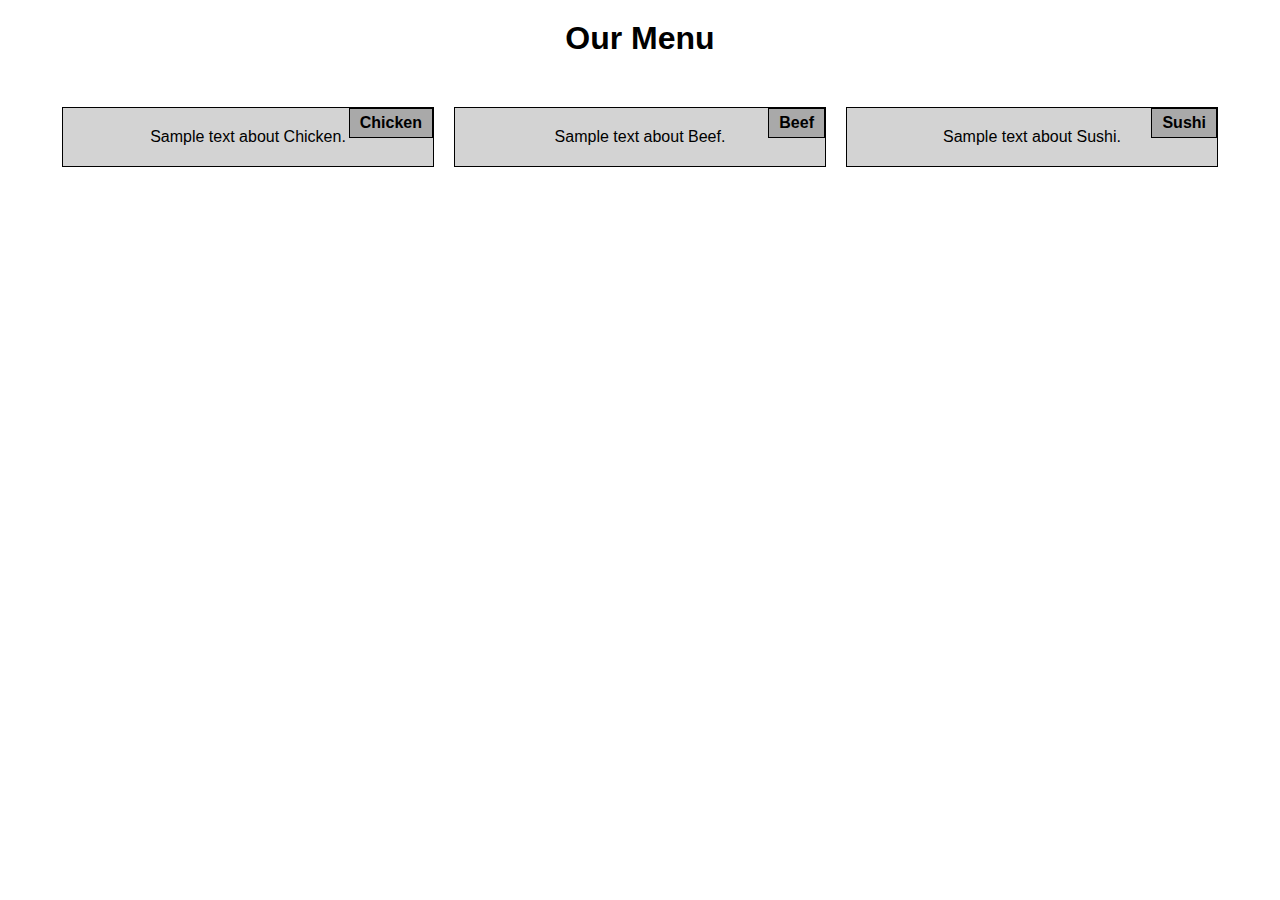
<file: index.html>
<!DOCTYPE html>
<html lang="en">
<head>
    <meta charset="UTF-8">
    <meta name="viewport" content="width=device-width, initial-scale=1.0">
    <title>Responsive Layout</title>
    
    <!-- Link to your CSS file -->
    <link rel="stylesheet" href="styles.css">
</head>
<body>
    <h1>Our Menu</h1>
    <div class="container">
        <section class="box">
            <div class="title">Chicken</div>
            <p>Sample text about Chicken.</p>
        </section>
        <section class="box">
            <div class="title">Beef</div>
            <p>Sample text about Beef.</p>
        </section>
        <section class="box">
            <div class="title">Sushi</div>
            <p>Sample text about Sushi.</p>
        </section>
    </div>
</body>
</html>
</file>
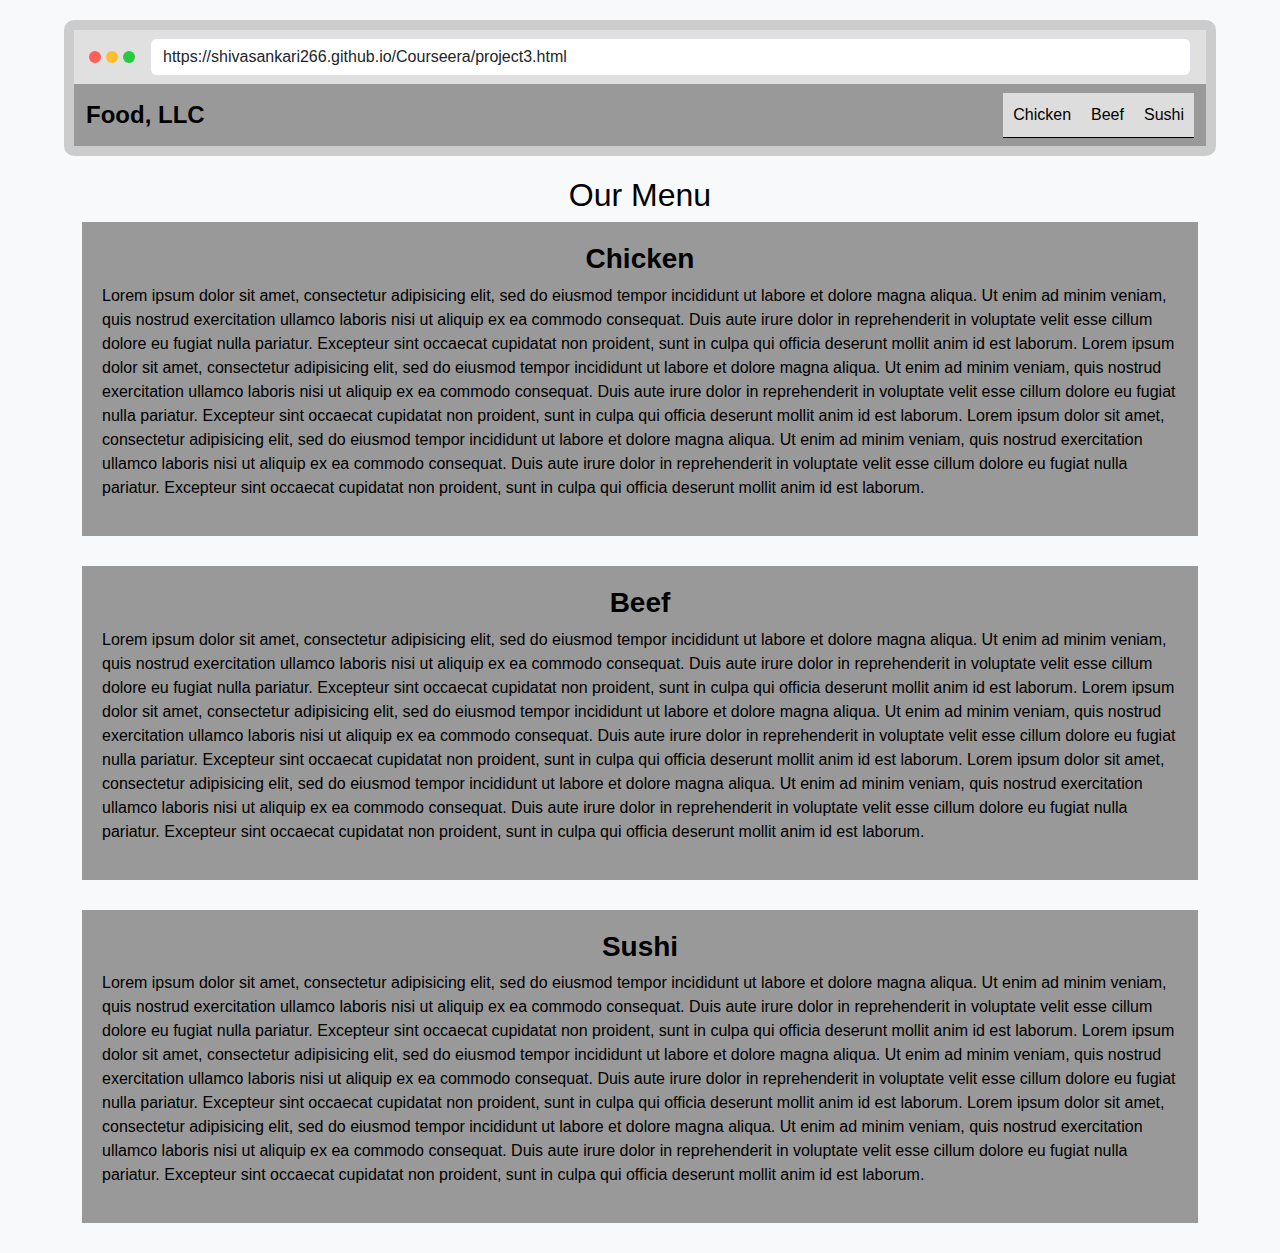
<file: module3.html>
<!DOCTYPE html>
<html lang="en">

<head>
  <meta charset="UTF-8">
  <meta name="viewport" content="width=device-width, initial-scale=1.0">
  <title>Mock Browser Layout</title>
  <link href="https://cdn.jsdelivr.net/npm/bootstrap@5.3.0/dist/css/bootstrap.min.css" rel="stylesheet">
  <style>
    body {
      font-family: Arial, sans-serif;
      background-color: #f8f9fa;
      color: #000;
    }

    .browser-frame {
      width: 90%;
      max-width: 1200px;
      margin: 20px auto;
      border: 10px solid #ccc;
      border-radius: 10px;
      background: white;
      overflow: hidden;
    }

    .browser-header {
      background: #e0e0e0;
      padding: 8px 15px;
      display: flex;
      align-items: center;
    }

    .browser-buttons {
      display: flex;
      gap: 5px;
      margin-right: 15px;
    }

    .browser-buttons div {
      width: 12px;
      height: 12px;
      border-radius: 50%;
    }

    .red {
      background: #ff5f56;
    }

    .yellow {
      background: #ffbd2e;
    }

    .green {
      background: #27c93f;
    }

    #header-nav {
      background-color: #999;
    }

    .navbar-brand {
      font-size: 1.5em;
      font-weight: bold;
      color: #000;
    }

    #nav-list {
      background-color: #ddd;
    }

    #nav-list a {
      color: #000;
      text-align: center;
      border-bottom: 1px solid #000;
      padding: 10px;
      display: block;
    }

    #nav-list a:hover {
      background: #fff;
    }

    .menu-item {
      background-color: #999;
      padding: 20px;
      margin-bottom: 30px;
    }

    .menu-item h3 {
      font-weight: bold;
      margin-top: 0;
    }
  </style>
</head>

<body>
  <header>
    <div class="browser-frame">
      <div class="browser-header">
        <div class="browser-buttons">
          <div class="red"></div>
          <div class="yellow"></div>
          <div class="green"></div>
        </div>
        <input type="text" class="form-control" value="https://shivasankari266.github.io/Courseera/project3.html" readonly>
      </div>

      <nav id="header-nav" class="navbar navbar-expand-lg navbar-dark">
        <div class="container">
          <a class="navbar-brand" href="#">Food, LLC</a>
          <button class="navbar-toggler" type="button" data-bs-toggle="collapse" data-bs-target="#collapsable-nav">
            <span class="navbar-toggler-icon"></span>
          </button>
          <div id="collapsable-nav" class="collapse navbar-collapse">
            <ul id="nav-list" class="navbar-nav ms-auto">
              <li class="nav-item"><a class="nav-link" href="#chicken">Chicken</a></li>
              <li class="nav-item"><a class="nav-link" href="#beef">Beef</a></li>
              <li class="nav-item"><a class="nav-link" href="#sushi">Sushi</a></li>
            </ul>
          </div>
        </div>
      </nav>
    </div>
  </header>

  <div id="main-content" class="container">
    <h2 id="menu-title" class="text-center">Our Menu</h2>

    <section id="chicken" class="col-12">
      <div class="menu-item">
        <h3 class="text-center">Chicken</h3>
        <p>
          Lorem ipsum dolor sit amet, consectetur adipisicing elit, sed do eiusmod tempor incididunt ut labore et dolore magna aliqua. Ut enim ad minim veniam, quis nostrud exercitation ullamco laboris nisi ut aliquip ex ea commodo consequat. Duis aute irure dolor in reprehenderit in voluptate velit esse cillum dolore eu fugiat nulla pariatur. Excepteur sint occaecat cupidatat non proident, sunt in culpa qui officia deserunt mollit anim id est laborum. Lorem ipsum dolor sit amet, consectetur adipisicing elit, sed do eiusmod tempor incididunt ut labore et dolore magna aliqua. Ut enim ad minim veniam, quis nostrud exercitation ullamco laboris nisi ut aliquip ex ea commodo consequat. Duis aute irure dolor in reprehenderit in voluptate velit esse cillum dolore eu fugiat nulla pariatur. Excepteur sint occaecat cupidatat non proident, sunt in culpa qui officia deserunt mollit anim id est laborum. Lorem ipsum dolor sit amet, consectetur adipisicing elit, sed do eiusmod tempor incididunt ut labore et dolore magna aliqua. Ut enim ad minim veniam, quis nostrud exercitation ullamco laboris nisi ut aliquip ex ea commodo consequat. Duis aute irure dolor in reprehenderit in voluptate velit esse cillum dolore eu fugiat nulla pariatur. Excepteur sint occaecat cupidatat non proident, sunt in culpa qui officia deserunt mollit anim id est laborum.
        </p>
      </div>
    </section>

    <section id="beef" class="col-12">
      <div class="menu-item">
        <h3 class="text-center">Beef</h3>
        <p>
          Lorem ipsum dolor sit amet, consectetur adipisicing elit, sed do eiusmod tempor incididunt ut labore et dolore magna aliqua. Ut enim ad minim veniam, quis nostrud exercitation ullamco laboris nisi ut aliquip ex ea commodo consequat. Duis aute irure dolor in reprehenderit in voluptate velit esse cillum dolore eu fugiat nulla pariatur. Excepteur sint occaecat cupidatat non proident, sunt in culpa qui officia deserunt mollit anim id est laborum. Lorem ipsum dolor sit amet, consectetur adipisicing elit, sed do eiusmod tempor incididunt ut labore et dolore magna aliqua. Ut enim ad minim veniam, quis nostrud exercitation ullamco laboris nisi ut aliquip ex ea commodo consequat. Duis aute irure dolor in reprehenderit in voluptate velit esse cillum dolore eu fugiat nulla pariatur. Excepteur sint occaecat cupidatat non proident, sunt in culpa qui officia deserunt mollit anim id est laborum. Lorem ipsum dolor sit amet, consectetur adipisicing elit, sed do eiusmod tempor incididunt ut labore et dolore magna aliqua. Ut enim ad minim veniam, quis nostrud exercitation ullamco laboris nisi ut aliquip ex ea commodo consequat. Duis aute irure dolor in reprehenderit in voluptate velit esse cillum dolore eu fugiat nulla pariatur. Excepteur sint occaecat cupidatat non proident, sunt in culpa qui officia deserunt mollit anim id est laborum.
        </p>
      </div>
    </section>

    <section id="sushi" class="col-12">
      <div class="menu-item">
        <h3 class="text-center">Sushi</h3>
        <p>
          Lorem ipsum dolor sit amet, consectetur adipisicing elit, sed do eiusmod tempor incididunt ut labore et dolore magna aliqua. Ut enim ad minim veniam, quis nostrud exercitation ullamco laboris nisi ut aliquip ex ea commodo consequat. Duis aute irure dolor in reprehenderit in voluptate velit esse cillum dolore eu fugiat nulla pariatur. Excepteur sint occaecat cupidatat non proident, sunt in culpa qui officia deserunt mollit anim id est laborum. Lorem ipsum dolor sit amet, consectetur adipisicing elit, sed do eiusmod tempor incididunt ut labore et dolore magna aliqua. Ut enim ad minim veniam, quis nostrud exercitation ullamco laboris nisi ut aliquip ex ea commodo consequat. Duis aute irure dolor in reprehenderit in voluptate velit esse cillum dolore eu fugiat nulla pariatur. Excepteur sint occaecat cupidatat non proident, sunt in culpa qui officia deserunt mollit anim id est laborum. Lorem ipsum dolor sit amet, consectetur adipisicing elit, sed do eiusmod tempor incididunt ut labore et dolore magna aliqua. Ut enim ad minim veniam, quis nostrud exercitation ullamco laboris nisi ut aliquip ex ea commodo consequat. Duis aute irure dolor in reprehenderit in voluptate velit esse cillum dolore eu fugiat nulla pariatur. Excepteur sint occaecat cupidatat non proident, sunt in culpa qui officia deserunt mollit anim id est laborum.
        </p>
      </div>
    </section>
  </div>

  <script src="https://cdn.jsdelivr.net/npm/bootstrap@5.3.0/dist/js/bootstrap.bundle.min.js"></script>
</body>

</html>
</file>
<file: styles.css>
* {
    box-sizing: border-box;
    margin: 0;
    padding: 0;
}

body {
    font-family: Arial, sans-serif;
    text-align: center;
}

h1 {
    margin: 20px 0;
}

.container {
    display: flex;
    flex-wrap: wrap;
    justify-content: center;
    padding: 20px;
}

.box {
    border: 1px solid black;
    background-color: rgb(211, 211, 211);
    padding: 20px;
    position: relative;
}

.title {
    position: absolute;
    top: 0;
    right: 0;
    background-color: darkgray;
    padding: 5px 10px;
    border: 1px solid black;
    font-weight: bold;
}

/* Desktop (992px and above) */
@media (min-width: 992px) {
    .box {
        width: 30%;
        margin: 10px;
    }
}

/* Tablet (768px to 991px) */
@media (min-width: 768px) and (max-width: 991px) {
    .box {
        width: 45%;
        margin: 10px;
    }
    .box:last-child {
        width: 100%;
    }
}

/* Mobile (767px and below) */
@media (max-width: 767px) {
    .box {
        width: 100%;
        margin: 10px 0;
    }
}
</file>
